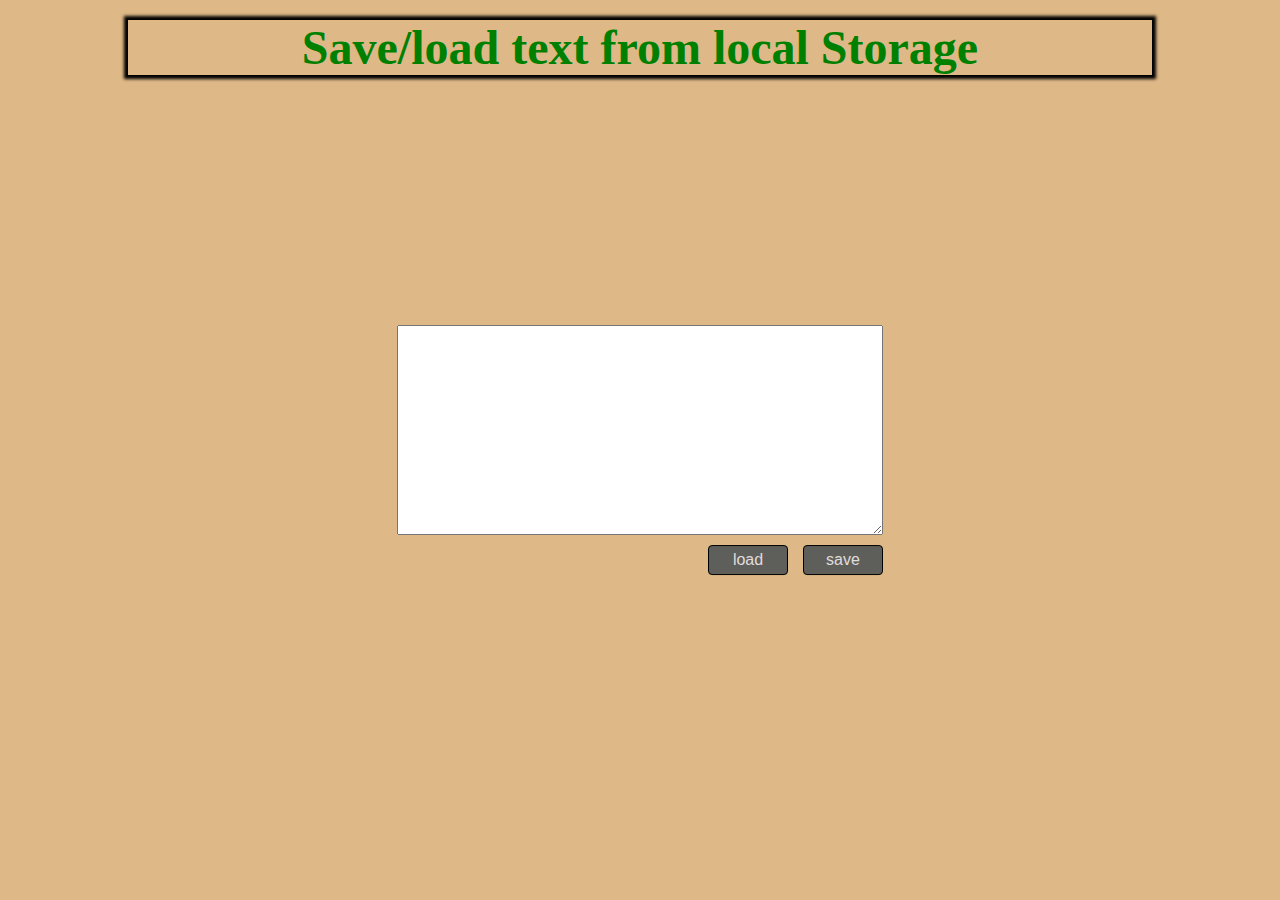
<file: index.html>
<!DOCTYPE html>
<html lang="en">

<head>
  <meta charset="UTF-8" />
  <meta name="viewport" content="width=device-width, initial-scale=1.0" />
  <meta http-equiv="X-UA-Compatible" content="ie=edge" />
  <title>Site title</title>
  <meta name="description" content="Description" />

  <!-- Title -->
  <meta property="og:title" content="Simple Editor" />
  <!-- OPTIONAL description. 2-4 sentences. -->
  <meta property="og:description" content="Simple editor with local storage support" />
  <!-- full url with http(s) ie. https://maciejkorsan.github.io/my-repo/ -->
  <meta property="og:url" content="https://waldekadams.github.io/branch-Test-LocalStorage-Test/" />
  <!-- full url to the image with http(s) ie. https://maciejkorsan.github.io/my-repo/assets/img/fb.png. Facebook suggests at least 1200 x 630. -->
  <meta property="og:image" content="https://waldekadams.github.io/branch-Test-LocalStorage-Test/assets/img/logo.png" />

  <link rel="manifest" href="manifest.json" />
  <meta name="apple-mobile-web-app-capable" content="yes" />
  <link rel="apple-touch-icon" sizes="192x192" href="assets/pwa/icons/icon-192x192.png" />

  <link rel="icon" type="image/png" href="assets/pwa/icons/icon-192x192.png" />

  <link rel="stylesheet" href="css/main.css" />
</head>

<body>
  <h1 class="title">Save/load text from local Storage</h1>

  <div class="wrap">
    <textarea class="txtarea txtarea--js" name="txtArea" id="" cols="30" rows="10"></textarea>
    <button class="load load--js">load</button>
    <button class="save save--js">save</button>
  </div>

  <script src="js/main.js"></script>
</body>

</html>
</file>
<file: css/main.css>
/*! normalize.css v8.0.1 | MIT License | github.com/necolas/normalize.css */
/* Document
   ========================================================================== */
/**
 * 1. Correct the line height in all browsers.
 * 2. Prevent adjustments of font size after orientation changes in iOS.
 */
html {
  line-height: 1.15;
  /* 1 */
  -webkit-text-size-adjust: 100%;
  /* 2 */ }

/* Sections
   ========================================================================== */
/**
 * Remove the margin in all browsers.
 */
body {
  margin: 0; }

/**
 * Render the `main` element consistently in IE.
 */
main {
  display: block; }

/**
 * Correct the font size and margin on `h1` elements within `section` and
 * `article` contexts in Chrome, Firefox, and Safari.
 */
h1 {
  font-size: 2em;
  margin: 0.67em 0; }

/* Grouping content
   ========================================================================== */
/**
 * 1. Add the correct box sizing in Firefox.
 * 2. Show the overflow in Edge and IE.
 */
hr {
  -webkit-box-sizing: content-box;
          box-sizing: content-box;
  /* 1 */
  height: 0;
  /* 1 */
  overflow: visible;
  /* 2 */ }

/**
 * 1. Correct the inheritance and scaling of font size in all browsers.
 * 2. Correct the odd `em` font sizing in all browsers.
 */
pre {
  font-family: monospace, monospace;
  /* 1 */
  font-size: 1em;
  /* 2 */ }

/* Text-level semantics
   ========================================================================== */
/**
 * Remove the gray background on active links in IE 10.
 */
a {
  background-color: transparent; }

/**
 * 1. Remove the bottom border in Chrome 57-
 * 2. Add the correct text decoration in Chrome, Edge, IE, Opera, and Safari.
 */
abbr[title] {
  border-bottom: none;
  /* 1 */
  text-decoration: underline;
  /* 2 */
  -webkit-text-decoration: underline dotted;
          text-decoration: underline dotted;
  /* 2 */ }

/**
 * Add the correct font weight in Chrome, Edge, and Safari.
 */
b,
strong {
  font-weight: bolder; }

/**
 * 1. Correct the inheritance and scaling of font size in all browsers.
 * 2. Correct the odd `em` font sizing in all browsers.
 */
code,
kbd,
samp {
  font-family: monospace, monospace;
  /* 1 */
  font-size: 1em;
  /* 2 */ }

/**
 * Add the correct font size in all browsers.
 */
small {
  font-size: 80%; }

/**
 * Prevent `sub` and `sup` elements from affecting the line height in
 * all browsers.
 */
sub,
sup {
  font-size: 75%;
  line-height: 0;
  position: relative;
  vertical-align: baseline; }

sub {
  bottom: -0.25em; }

sup {
  top: -0.5em; }

/* Embedded content
   ========================================================================== */
/**
 * Remove the border on images inside links in IE 10.
 */
img {
  border-style: none; }

/* Forms
   ========================================================================== */
/**
 * 1. Change the font styles in all browsers.
 * 2. Remove the margin in Firefox and Safari.
 */
button,
input,
optgroup,
select,
textarea {
  font-family: inherit;
  /* 1 */
  font-size: 100%;
  /* 1 */
  line-height: 1.15;
  /* 1 */
  margin: 0;
  /* 2 */ }

/**
 * Show the overflow in IE.
 * 1. Show the overflow in Edge.
 */
button,
input {
  /* 1 */
  overflow: visible; }

/**
 * Remove the inheritance of text transform in Edge, Firefox, and IE.
 * 1. Remove the inheritance of text transform in Firefox.
 */
button,
select {
  /* 1 */
  text-transform: none; }

/**
 * Correct the inability to style clickable types in iOS and Safari.
 */
button,
[type="button"],
[type="reset"],
[type="submit"] {
  -webkit-appearance: button; }

/**
 * Remove the inner border and padding in Firefox.
 */
button::-moz-focus-inner,
[type="button"]::-moz-focus-inner,
[type="reset"]::-moz-focus-inner,
[type="submit"]::-moz-focus-inner {
  border-style: none;
  padding: 0; }

/**
 * Restore the focus styles unset by the previous rule.
 */
button:-moz-focusring,
[type="button"]:-moz-focusring,
[type="reset"]:-moz-focusring,
[type="submit"]:-moz-focusring {
  outline: 1px dotted ButtonText; }

/**
 * Correct the padding in Firefox.
 */
fieldset {
  padding: 0.35em 0.75em 0.625em; }

/**
 * 1. Correct the text wrapping in Edge and IE.
 * 2. Correct the color inheritance from `fieldset` elements in IE.
 * 3. Remove the padding so developers are not caught out when they zero out
 *    `fieldset` elements in all browsers.
 */
legend {
  -webkit-box-sizing: border-box;
          box-sizing: border-box;
  /* 1 */
  color: inherit;
  /* 2 */
  display: table;
  /* 1 */
  max-width: 100%;
  /* 1 */
  padding: 0;
  /* 3 */
  white-space: normal;
  /* 1 */ }

/**
 * Add the correct vertical alignment in Chrome, Firefox, and Opera.
 */
progress {
  vertical-align: baseline; }

/**
 * Remove the default vertical scrollbar in IE 10+.
 */
textarea {
  overflow: auto; }

/**
 * 1. Add the correct box sizing in IE 10.
 * 2. Remove the padding in IE 10.
 */
[type="checkbox"],
[type="radio"] {
  -webkit-box-sizing: border-box;
          box-sizing: border-box;
  /* 1 */
  padding: 0;
  /* 2 */ }

/**
 * Correct the cursor style of increment and decrement buttons in Chrome.
 */
[type="number"]::-webkit-inner-spin-button,
[type="number"]::-webkit-outer-spin-button {
  height: auto; }

/**
 * 1. Correct the odd appearance in Chrome and Safari.
 * 2. Correct the outline style in Safari.
 */
[type="search"] {
  -webkit-appearance: textfield;
  /* 1 */
  outline-offset: -2px;
  /* 2 */ }

/**
 * Remove the inner padding in Chrome and Safari on macOS.
 */
[type="search"]::-webkit-search-decoration {
  -webkit-appearance: none; }

/**
 * 1. Correct the inability to style clickable types in iOS and Safari.
 * 2. Change font properties to `inherit` in Safari.
 */
::-webkit-file-upload-button {
  -webkit-appearance: button;
  /* 1 */
  font: inherit;
  /* 2 */ }

/* Interactive
   ========================================================================== */
/*
 * Add the correct display in Edge, IE 10+, and Firefox.
 */
details {
  display: block; }

/*
 * Add the correct display in all browsers.
 */
summary {
  display: list-item; }

/* Misc
   ========================================================================== */
/**
 * Add the correct display in IE 10+.
 */
template {
  display: none; }

/**
 * Add the correct display in IE 10.
 */
[hidden] {
  display: none; }

html {
  -webkit-box-sizing: border-box;
          box-sizing: border-box; }

*,
*:before,
*:after {
  -webkit-box-sizing: inherit;
          box-sizing: inherit; }

body {
  color: green;
  background: burlywood; }

.title {
  font-size: 48px;
  text-align: center;
  -webkit-box-shadow: 0 0 3px 4px black;
          box-shadow: 0 0 3px 4px black;
  width: 80vw;
  margin: 20px auto; }

.wrap {
  position: absolute;
  top: 50%;
  left: 50%;
  -webkit-transform: translate(-50%, -50%);
      -ms-transform: translate(-50%, -50%);
          transform: translate(-50%, -50%);
  display: -webkit-box;
  display: -ms-flexbox;
  display: flex;
  -ms-flex-wrap: wrap;
      flex-wrap: wrap;
  -webkit-box-pack: end;
      -ms-flex-pack: end;
          justify-content: flex-end; }

.txtarea {
  display: block;
  padding: 12px;
  width: 100%; }

.load,
.save {
  width: 80px;
  height: 30px;
  border: 1px solid black;
  border-radius: 4px;
  margin-top: 10px;
  font-family: Arial, Helvetica, sans-serif;
  background-color: #5e5f5a;
  color: #e0dcdc; }

.load {
  margin-right: 15px; }

/*# sourceMappingURL=main.css.map */
</file>
